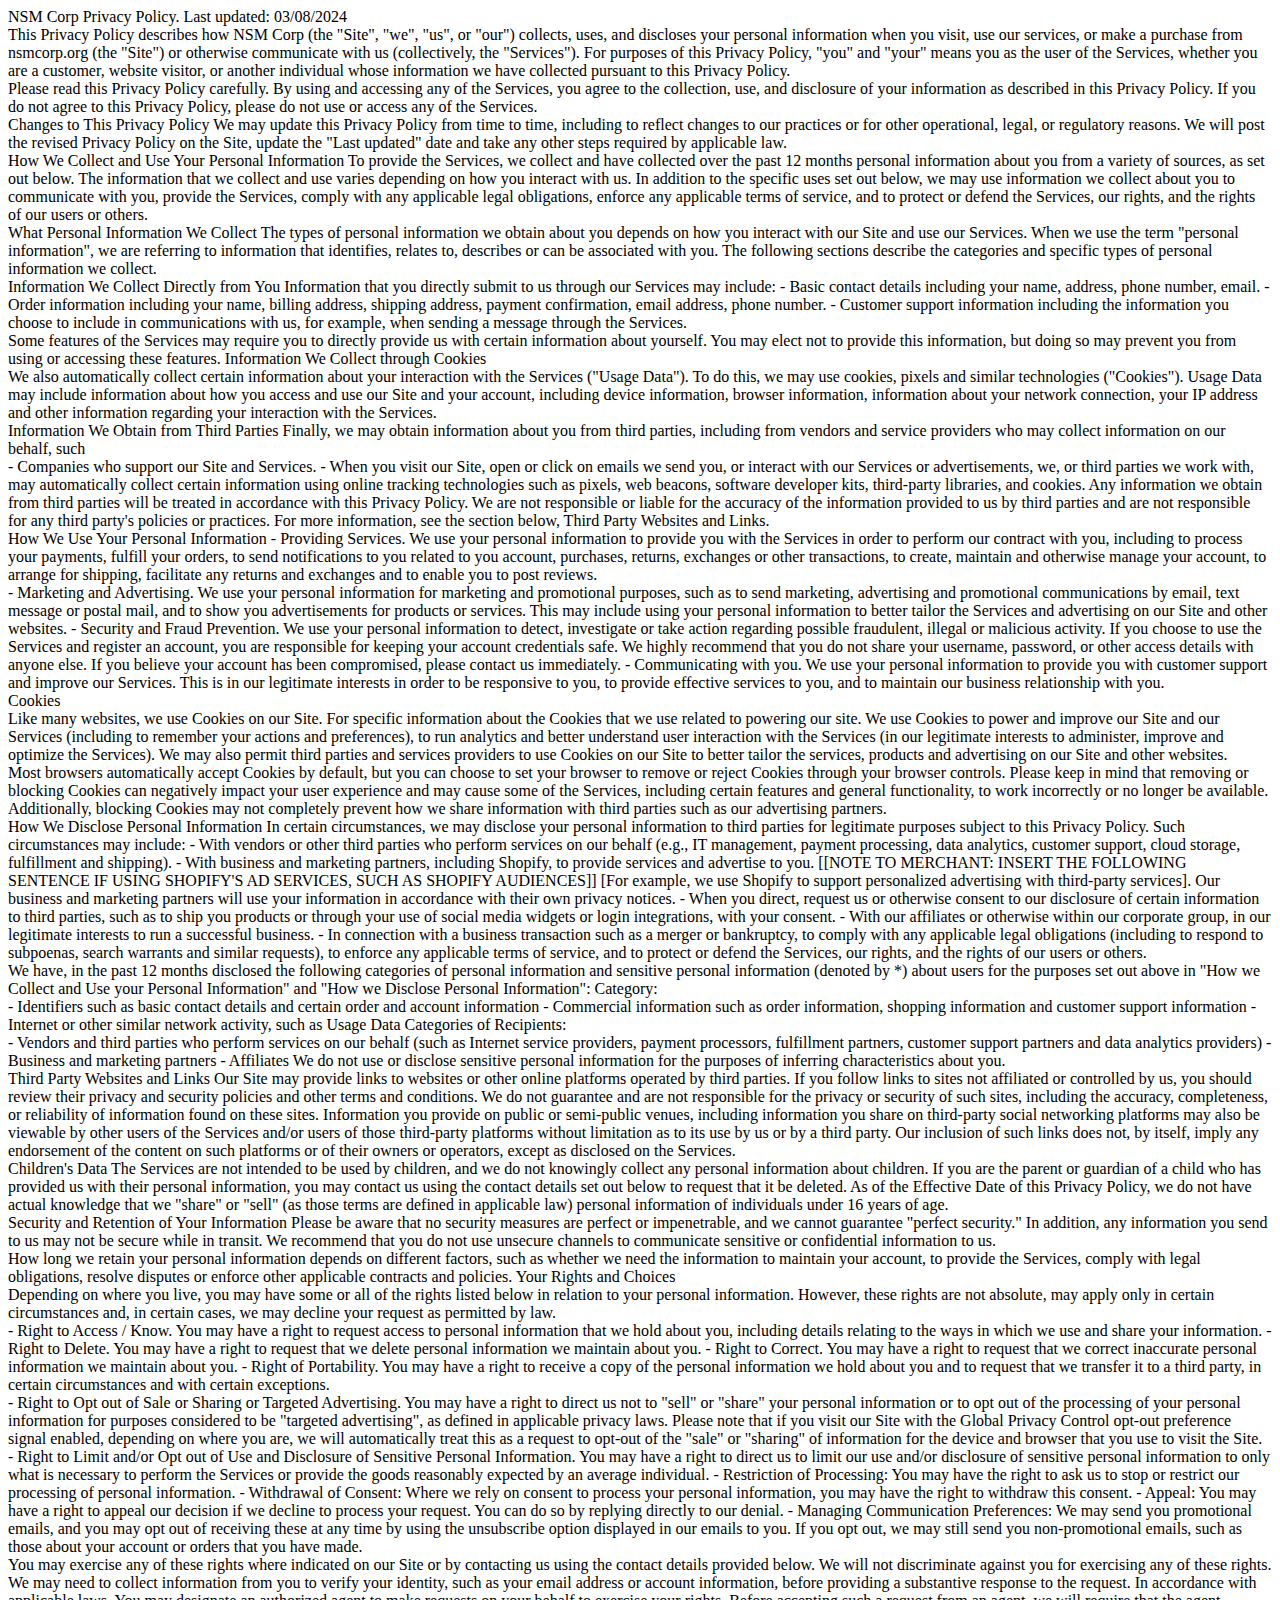
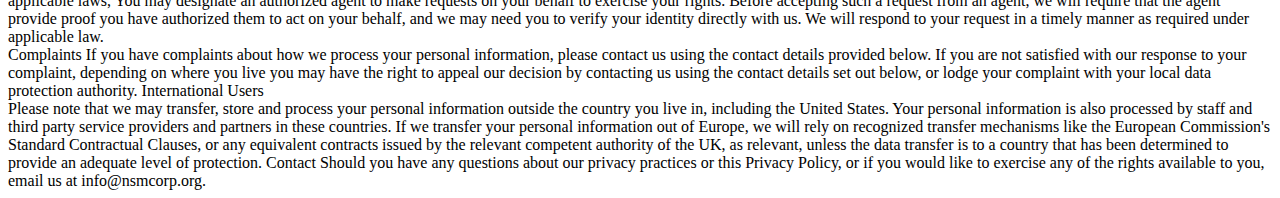
<file: privacy-policy.html>
<!DOCTYPE html>
<html lang="en">
<head>
    <meta charset="UTF-8">
    <meta name="viewport" content="width=device-width, initial-scale=1.0">
    <title>NSM CORP TERMS OF SERVICE</title>
    <meta name="description" content="NSM CORP Terms of Service.">
    <meta name="author" content="NSM Corp">
    <!--Other Meta Tags-->
    <meta name="robots" content="noindex">
</head>
<body>
   <article>
NSM Corp Privacy Policy.
Last updated: 03/08/2024
<br>
This Privacy Policy describes how NSM Corp (the "Site", "we", "us", or "our") collects, uses, and discloses your personal information when you visit, use our services, or make a purchase from nsmcorp.org (the "Site") or otherwise communicate with us (collectively, the "Services"). For purposes of this Privacy Policy, "you" and "your" means you as the user of the Services, whether you are a customer, website visitor, or another individual whose information we have collected pursuant to this Privacy Policy.
<br>
Please read this Privacy Policy carefully. By using and accessing any of the Services, you agree to the collection, use, and disclosure of your information as described in this Privacy Policy. If you do not agree to this Privacy Policy, please do not use or access any of the Services.
<br>
Changes to This Privacy Policy

We may update this Privacy Policy from time to time, including to reflect changes to our practices or for other operational, legal, or regulatory reasons. We will post the revised Privacy Policy on the Site, update the "Last updated" date and take any other steps required by applicable law.
<br>
How We Collect and Use Your Personal Information

To provide the Services, we collect and have collected over the past 12 months personal information about you from a variety of sources, as set out below. The information that we collect and use varies depending on how you interact with us.

In addition to the specific uses set out below, we may use information we collect about you to communicate with you, provide the Services, comply with any applicable legal obligations, enforce any applicable terms of service, and to protect or defend the Services, our rights, and the rights of our users or others.
<br>
What Personal Information We Collect

The types of personal information we obtain about you depends on how you interact with our Site and use our Services. When we use the term "personal information", we are referring to information that identifies, relates to, describes or can be associated with you. The following sections describe the categories and specific types of personal information we collect.
<br>
Information We Collect Directly from You

Information that you directly submit to us through our Services may include:

- Basic contact details including your name, address, phone number, email.
- Order information including your name, billing address, shipping address, payment confirmation, email address, phone number.
- Customer support information including the information you choose to include in communications with us, for example, when sending a message through the Services.
<br>
Some features of the Services may require you to directly provide us with certain information about yourself. You may elect not to provide this information, but doing so may prevent you from using or accessing these features.

Information We Collect through Cookies
<br>
We also automatically collect certain information about your interaction with the Services ("Usage Data"). To do this, we may use cookies, pixels and similar technologies ("Cookies"). Usage Data may include information about how you access and use our Site and your account, including device information, browser information, information about your network connection, your IP address and other information regarding your interaction with the Services.
<br>
Information We Obtain from Third Parties

Finally, we may obtain information about you from third parties, including from vendors and service providers who may collect information on our behalf, such <br>

- Companies who support our Site and Services.
- When you visit our Site, open or click on emails we send you, or interact with our Services or advertisements, we, or third parties we work with, may automatically collect certain information using online tracking technologies such as pixels, web beacons, software developer kits, third-party libraries, and cookies.

Any information we obtain from third parties will be treated in accordance with this Privacy Policy. We are not responsible or liable for the accuracy of the information provided to us by third parties and are not responsible for any third party's policies or practices. For more information, see the section below, Third Party Websites and Links.
<br>
How We Use Your Personal Information

- Providing  Services. We use your personal information to provide you with the Services in order to perform our contract with you, including to process your payments, fulfill your orders, to send notifications to you related to you account, purchases, returns, exchanges or other transactions, to create, maintain and otherwise manage your account, to arrange for shipping, facilitate any returns and exchanges and to enable you to post reviews.<br>
- Marketing and Advertising. We use your personal information for marketing and promotional purposes, such as to send marketing, advertising and promotional communications by email, text message or postal mail, and to show you advertisements for products or services. This may include using your personal information to better tailor the Services and advertising on our Site and other websites.
- Security and Fraud Prevention. We use your personal information to detect, investigate or take action regarding possible fraudulent, illegal or malicious activity. If you choose to use the Services and register an account, you are responsible for keeping your account credentials safe. We highly recommend that you do not share your username, password, or other access details with anyone else. If you believe your account has been compromised, please contact us immediately.
- Communicating with you. We use your personal information to provide you with customer support and improve our Services. This is in our legitimate interests in order to be responsive to you, to provide effective services to you, and to maintain our business relationship with you.
<br>
Cookies
<br>
Like many websites, we use Cookies on our Site. For specific information about the Cookies that we use related to powering our site. We use Cookies to power and improve our Site and our Services (including to remember your actions and preferences), to run analytics and better understand user interaction with the Services (in our legitimate interests to administer, improve and optimize the Services). We may also permit third parties and services providers to use Cookies on our Site to better tailor the services, products and advertising on our Site and other websites.
<br>
Most browsers automatically accept Cookies by default, but you can choose to set your browser to remove or reject Cookies through your browser controls. Please keep in mind that removing or blocking Cookies can negatively impact your user experience and may cause some of the Services, including certain features and general functionality, to work incorrectly or no longer be available. Additionally, blocking Cookies may not completely prevent how we share information with third parties such as our advertising partners.
<br>
How We Disclose Personal Information

In certain circumstances, we may disclose your personal information to third parties for legitimate purposes subject to this Privacy Policy. Such circumstances may include:

- With vendors or other third parties who perform services on our behalf (e.g., IT management, payment processing, data analytics, customer support, cloud storage, fulfillment and shipping).
- With business and marketing partners, including Shopify, to provide services and advertise to you. [[NOTE TO MERCHANT: INSERT THE FOLLOWING SENTENCE IF USING SHOPIFY'S AD SERVICES, SUCH AS SHOPIFY AUDIENCES]] [For example, we use Shopify to support personalized advertising with third-party services]. Our business and marketing partners will use your information in accordance with their own privacy notices.
- When you direct, request us or otherwise consent to our disclosure of certain information to third parties, such as to ship you products or through your use of social media widgets or login integrations, with your consent.
- With our affiliates or otherwise within our corporate group, in our legitimate interests to run a successful business.
- In connection with a business transaction such as a merger or bankruptcy, to comply with any applicable legal obligations (including to respond to subpoenas, search warrants and similar requests), to enforce any applicable terms of service, and to protect or defend the Services, our rights, and the rights of our users or others.
<br>
We have, in the past 12 months disclosed the following categories of personal information and sensitive personal information (denoted by *) about users for the purposes set out above in "How we Collect and Use your Personal Information" and "How we Disclose Personal Information":

Category:
<br>
- Identifiers such as basic contact details and certain order and account information
- Commercial information such as order information, shopping information and customer support information
- Internet or other similar network activity, such as Usage Data

Categories of Recipients:
<br>
- Vendors and third parties who perform services on our behalf (such as Internet service providers, payment processors, fulfillment partners, customer support partners and data analytics providers)
- Business and marketing partners
- Affiliates

We do not use or disclose sensitive personal information for the purposes of inferring characteristics about you.
<br>

Third Party Websites and Links

Our Site may provide links to websites or other online platforms operated by third parties. If you follow links to sites not affiliated or controlled by us, you should review their privacy and security policies and other terms and conditions. We do not guarantee and are not responsible for the privacy or security of such sites, including the accuracy, completeness, or reliability of information found on these sites. Information you provide on public or semi-public venues, including information you share on third-party social networking platforms may also be viewable by other users of the Services and/or users of those third-party platforms without limitation as to its use by us or by a third party. Our inclusion of such links does not, by itself, imply any endorsement of the content on such platforms or of their owners or operators, except as disclosed on the Services.
<br>
Children's Data

The Services are not intended to be used by children, and we do not knowingly collect any personal information about children. If you are the parent or guardian of a child who has provided us with their personal information, you may contact us using the contact details set out below to request that it be deleted.

As of the Effective Date of this Privacy Policy, we do not have actual knowledge that we "share" or "sell" (as those terms are defined in applicable law) personal information of individuals under 16 years of age.
<br>

Security and Retention of Your Information

Please be aware that no security measures are perfect or impenetrable, and we cannot guarantee "perfect security." In addition, any information you send to us may not be secure while in transit. We recommend that you do not use unsecure channels to communicate sensitive or confidential information to us.
<br>
How long we retain your personal information depends on different factors, such as whether we need the information to maintain your account, to provide the Services, comply with legal obligations, resolve disputes or enforce other applicable contracts and policies.

Your Rights and Choices
<br>
Depending on where you live, you may have some or all of the rights listed below in relation to your personal information. However, these rights are not absolute, may apply only in certain circumstances and, in certain cases, we may decline your request as permitted by law.
<br>
- Right to Access / Know. You may have a right to request access to personal information that we hold about you, including details relating to the ways in which we use and share your information.
- Right to Delete. You may have a right to request that we delete personal information we maintain about you.
- Right to Correct. You may have a right to request that we correct inaccurate personal information we maintain about you.
- Right of Portability. You may have a right to receive a copy of the personal information we hold about you and to request that we transfer it to a third party, in certain circumstances and with certain exceptions.
<br>

- Right to Opt out of Sale or Sharing or Targeted Advertising. You may have a right to direct us not to "sell" or "share" your personal information or to opt out of the processing of your personal information for purposes considered to be "targeted advertising", as defined in applicable privacy laws. Please note that if you visit our Site with the Global Privacy Control opt-out preference signal enabled, depending on where you are, we will automatically treat this as a request to opt-out of the "sale" or "sharing" of information for the device and browser that you use to visit the Site.
<br>

- Right to Limit and/or Opt out of Use and Disclosure of Sensitive Personal Information. You may have a right to direct us to limit our use and/or disclosure of sensitive personal information to only what is necessary to perform the Services or provide the goods reasonably expected by an average individual.
- Restriction of Processing: You may have the right to ask us to stop or restrict our processing of personal information.
- Withdrawal of Consent: Where we rely on consent to process your personal information, you may have the right to withdraw this consent.
- Appeal: You may have a right to appeal our decision if we decline to process your request. You can do so by replying directly to our denial.
- Managing Communication Preferences: We may send you promotional emails, and you may opt out of receiving these at any time by using the unsubscribe option displayed in our emails to you. If you opt out, we may still send you non-promotional emails, such as those about your account or orders that you have made.
<br>
You may exercise any of these rights where indicated on our Site or by contacting us using the contact details provided below.

We will not discriminate against you for exercising any of these rights. We may need to collect information from you to verify your identity, such as your email address or account information, before providing a substantive response to the request. In accordance with applicable laws, You may designate an authorized agent to make requests on your behalf to exercise your rights. Before accepting such a request from an agent, we will require that the agent provide proof you have authorized them to act on your behalf, and we may need you to verify your identity directly with us. We will respond to your request in a timely manner as required under applicable law.
<br>
Complaints

If you have complaints about how we process your personal information, please contact us using the contact details provided below. If you are not satisfied with our response to your complaint, depending on where you live you may have the right to appeal our decision by contacting us using the contact details set out below, or lodge your complaint with your local data protection authority.

International Users
<br>
Please note that we may transfer, store and process your personal information outside the country you live in, including the United States. Your personal information is also processed by staff and third party service providers and partners in these countries.
If we transfer your personal information out of Europe, we will rely on recognized transfer mechanisms like the European Commission's Standard Contractual Clauses, or any equivalent contracts issued by the relevant competent authority of the UK, as relevant, unless the data transfer is to a country that has been determined to provide an adequate level of protection.

Contact

Should you have any questions about our privacy practices or this Privacy Policy, or if you would like to exercise any of the rights available to you, email us at 
info@nsmcorp.org.

   </article>
</body>
</html>
</file>
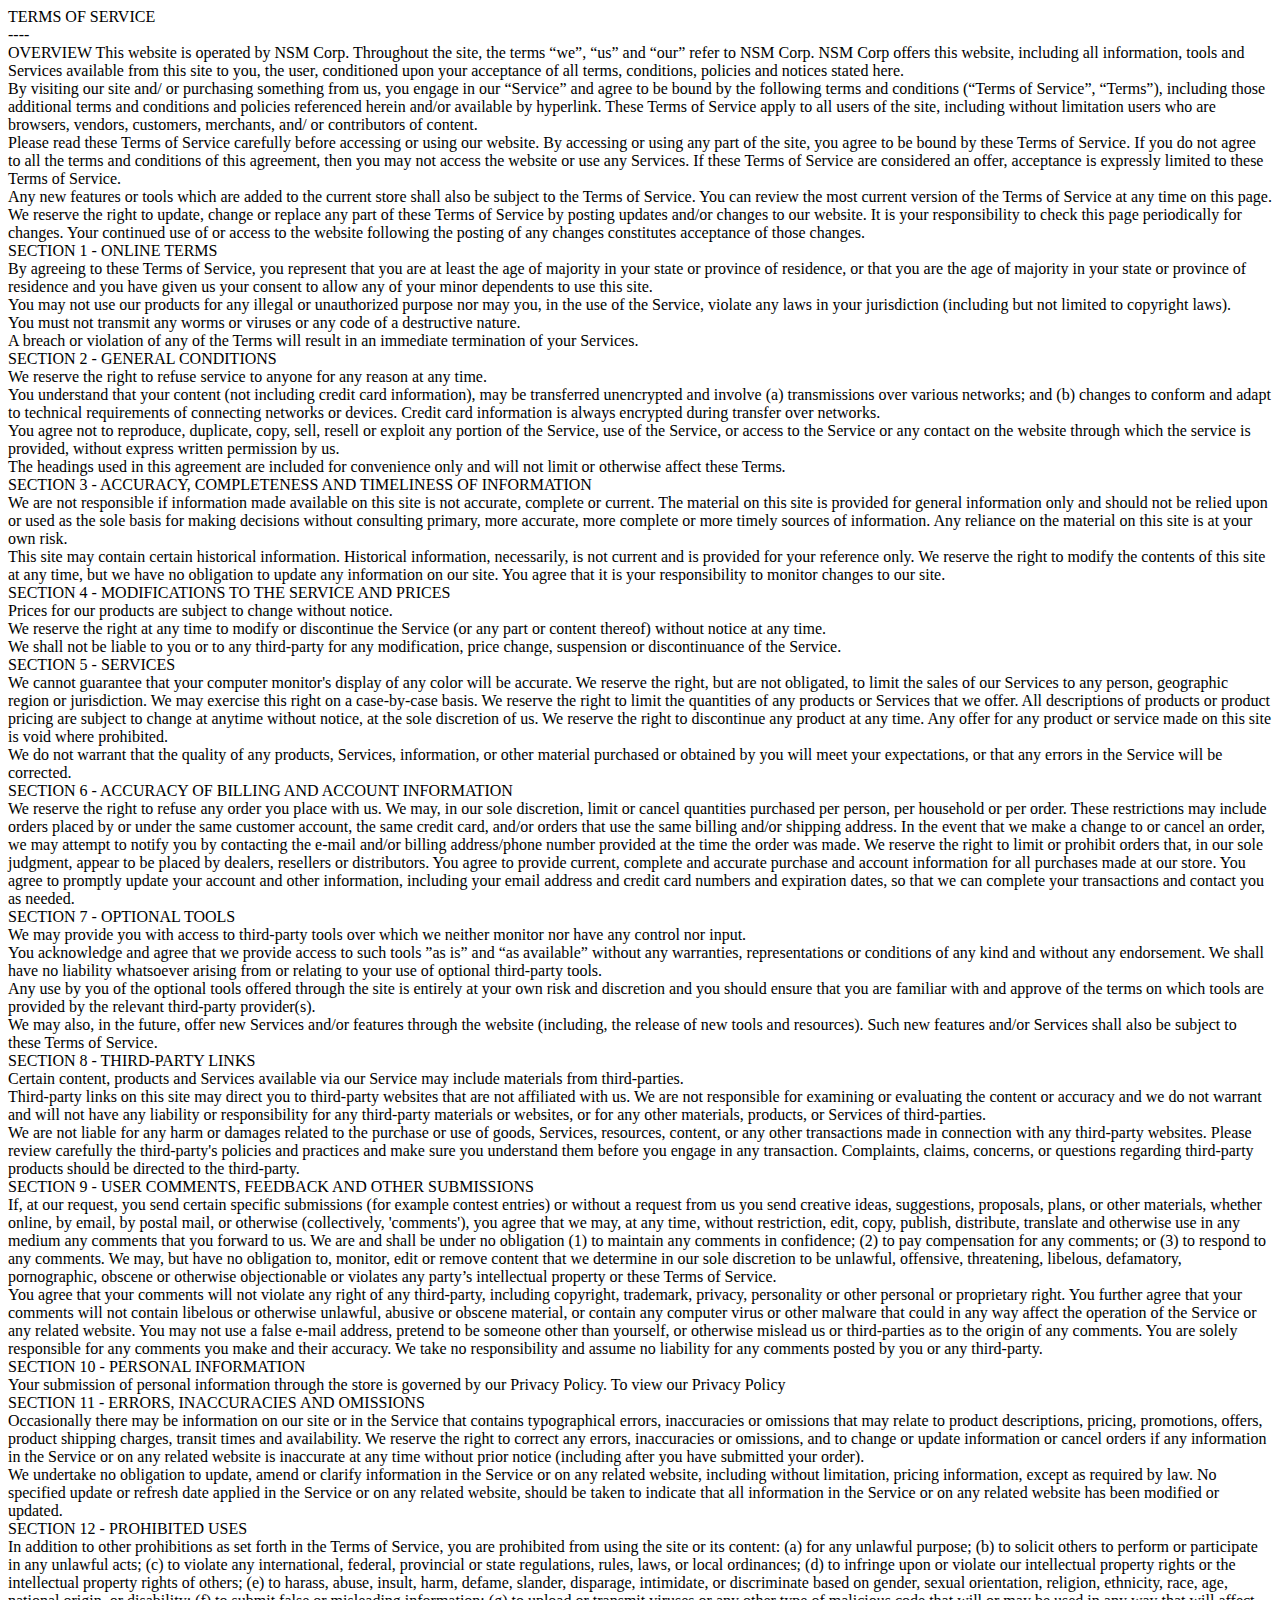
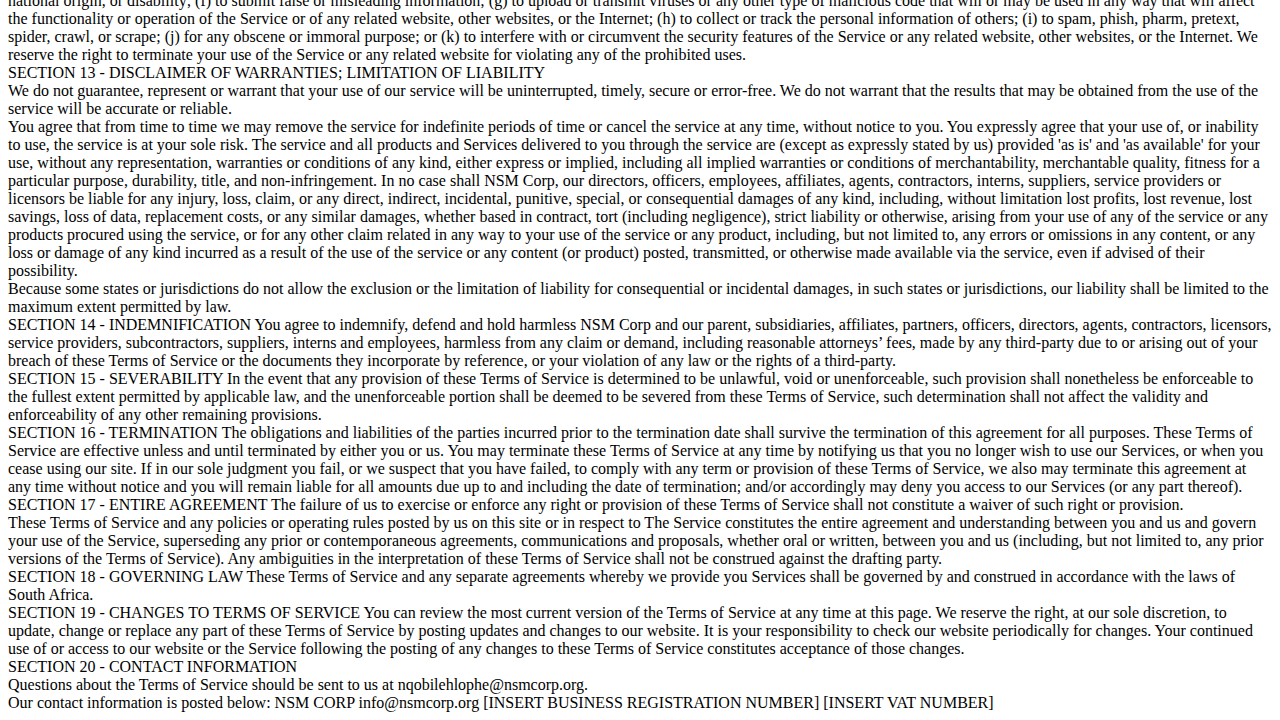
<file: terms-conditions.html>
<!DOCTYPE html>
<html lang="en">
<head>
    <meta charset="UTF-8">
    <meta name="viewport" content="width=device-width, initial-scale=1.0">
    <title>NSM CORP TERMS OF SERVICE</title>
    <meta name="description" content="NSM CORP Terms of Service.">
    <meta name="author" content="NSM Corp">
    <!--Other Meta Tags-->
    <meta name="robots" content="noindex">
</head>
<body>
    <article>
        TERMS OF SERVICE
<br>
----
<br>
OVERVIEW

This website is operated by NSM Corp. Throughout the site, the terms “we”, “us” and “our” refer to NSM Corp. NSM Corp offers this website, including all information, tools and Services available from this site to you, the user, conditioned upon your acceptance of all terms, conditions, policies and notices stated here.
<br>
By visiting our site and/ or purchasing something from us, you engage in our “Service” and agree to be bound by the following terms and conditions (“Terms of Service”, “Terms”), including those additional terms and conditions and policies referenced herein and/or available by hyperlink. These Terms of Service apply  to all users of the site, including without limitation users who are browsers, vendors, customers, merchants, and/ or contributors of content.<br>
Please read these Terms of Service carefully before accessing or using our website. By accessing or using any part of the site, you agree to be bound by these Terms of Service. If you do not agree to all the terms and conditions of this agreement, then you may not access the website or use any Services. If these Terms of Service are considered an offer, acceptance is expressly limited to these Terms of Service.
<br>
Any new features or tools which are added to the current store shall also be subject to the Terms of Service. You can review the most current version of the Terms of Service at any time on this page. We reserve the right to update, change or replace any part of these Terms of Service by posting updates and/or changes to our website. It is your responsibility to check this page periodically for changes. Your continued use of or access to the website following the posting of any changes constitutes acceptance of those changes.<br>
SECTION 1 - ONLINE TERMS<br>

By agreeing to these Terms of Service, you represent that you are at least the age of majority in your state or province of residence, or that you are the age of majority in your state or province of residence and you have given us your consent to allow any of your minor dependents to use this site.
<br>
You may not use our products for any illegal or unauthorized purpose nor may you, in the use of the Service, violate any laws in your jurisdiction (including but not limited to copyright laws).
<br>
You must not transmit any worms or viruses or any code of a destructive nature.
<br>
A breach or violation of any of the Terms will result in an immediate termination of your Services.
<br>
SECTION 2 - GENERAL CONDITIONS
<br>
We reserve the right to refuse service to anyone for any reason at any time.
<br>
You understand that your content (not including credit card information), may be transferred unencrypted and involve (a) transmissions over various networks; and (b) changes to conform and adapt to technical requirements of connecting networks or devices. Credit card information is always encrypted during transfer over networks.
<br>
You agree not to reproduce, duplicate, copy, sell, resell or exploit any portion of the Service, use of the Service, or access to the Service or any contact on the website through which the service is provided, without express written permission by us.
<br>
The headings used in this agreement are included for convenience only and will not limit or otherwise affect these Terms.
<br>
SECTION 3 - ACCURACY, COMPLETENESS AND TIMELINESS OF INFORMATION
<br>
We are not responsible if information made available on this site is not accurate, complete or current. The material on this site is provided for general information only and should not be relied upon or used as the sole basis for making decisions without consulting primary, more accurate, more complete or more timely sources of information. Any reliance on the material on this site is at your own risk.
<br>
This site may contain certain historical information. Historical information, necessarily, is not current and is provided for your reference only. We reserve the right to modify the contents of this site at any time, but we have no obligation to update any information on our site. You agree that it is your responsibility to monitor changes to our site.
<br>
SECTION 4 - MODIFICATIONS TO THE SERVICE AND PRICES
<br>
Prices for our products are subject to change without notice.
<br>
We reserve the right at any time to modify or discontinue the Service (or any part or content thereof) without notice at any time.
<br>
We shall not be liable to you or to any third-party for any modification, price change, suspension or discontinuance of the Service.
<br>
SECTION 5 -  SERVICES 
<br>
 We cannot guarantee that your computer monitor's display of any color will be accurate.
We reserve the right, but are not obligated, to limit the sales of our Services to any person, geographic region or jurisdiction. We may exercise this right on a case-by-case basis. We reserve the right to limit the quantities of any products or Services that we offer. All descriptions of products or product pricing are subject to change at anytime without notice, at the sole discretion of us. We reserve the right to discontinue any product at any time. Any offer for any product or service made on this site is void where prohibited.
<br>
We do not warrant that the quality of any products, Services, information, or other material purchased or obtained by you will meet your expectations, or that any errors in the Service will be corrected.
<br>
SECTION 6 - ACCURACY OF BILLING AND ACCOUNT INFORMATION
<br>
We reserve the right to refuse any order you place with us. We may, in our sole discretion, limit or cancel quantities purchased per person, per household or per order. These restrictions may include orders placed by or under the same customer account, the same credit card, and/or orders that use the same billing and/or shipping address. In the event that we make a change to or cancel an order, we may attempt to notify you by contacting the e-mail and/or billing address/phone number provided at the time the order was made. We reserve the right to limit or prohibit orders that, in our sole judgment, appear to be placed by dealers, resellers or distributors.
You agree to provide current, complete and accurate purchase and account information for all purchases made at our store. You agree to promptly update your account and other information, including your email address and credit card numbers and expiration dates, so that we can complete your transactions and contact you as needed.
<br>

SECTION 7 - OPTIONAL TOOLS
<br>
We may provide you with access to third-party tools over which we neither monitor nor have any control nor input.
<br>
You acknowledge and agree that we provide access to such tools ”as is” and “as available” without any warranties, representations or conditions of any kind and without any endorsement. We shall have no liability whatsoever arising from or relating to your use of optional third-party tools.
<br>
Any use by you of the optional tools offered through the site is entirely at your own risk and discretion and you should ensure that you are familiar with and approve of the terms on which tools are provided by the relevant third-party provider(s).
<br>
We may also, in the future, offer new Services and/or features through the website (including, the release of new tools and resources). Such new features and/or Services shall also be subject to these Terms of Service.
<br>
SECTION 8 - THIRD-PARTY LINKS
<br>
Certain content, products and Services available via our Service may include materials from third-parties.
<br>
Third-party links on this site may direct you to third-party websites that are not affiliated with us. We are not responsible for examining or evaluating the content or accuracy and we do not warrant and will not have any liability or responsibility for any third-party materials or websites, or for any other materials, products, or Services of third-parties.
<br>
We are not liable for any harm or damages related to the purchase or use of goods, Services, resources, content, or any other transactions made in connection with any third-party websites. Please review carefully the third-party's policies and practices and make sure you understand them before you engage in any transaction. Complaints, claims, concerns, or questions regarding third-party products should be directed to the third-party.
<br>
SECTION 9 - USER COMMENTS, FEEDBACK AND OTHER SUBMISSIONS
<br>
If, at our request, you send certain specific submissions (for example contest entries) or without a request from us you send creative ideas, suggestions, proposals, plans, or other materials, whether online, by email, by postal mail, or otherwise (collectively, 'comments'), you agree that we may, at any time, without restriction, edit, copy, publish, distribute, translate and otherwise use in any medium any comments that you forward to us. We are and shall be under no obligation (1) to maintain any comments in confidence; (2) to pay compensation for any comments; or (3) to respond to any comments.
We may, but have no obligation to, monitor, edit or remove content that we determine in our sole discretion to be unlawful, offensive, threatening, libelous, defamatory, pornographic, obscene or otherwise objectionable or violates any party’s intellectual property or these Terms of Service.<br>
You agree that your comments will not violate any right of any third-party, including copyright, trademark, privacy, personality or other personal or proprietary right. You further agree that your comments will not contain libelous or otherwise unlawful, abusive or obscene material, or contain any computer virus or other malware that could in any way affect the operation of the Service or any related website. You may not use a false e-mail address, pretend to be someone other than yourself, or otherwise mislead us or third-parties as to the origin of any comments. You are solely responsible for any comments you make and their accuracy. We take no responsibility and assume no liability for any comments posted by you or any third-party.
<br>
SECTION 10 - PERSONAL INFORMATION
<br>
Your submission of personal information through the store is governed by our Privacy Policy. To view our Privacy Policy
<br>
SECTION 11 - ERRORS, INACCURACIES AND OMISSIONS
<br>
Occasionally there may be information on our site or in the Service that contains typographical errors, inaccuracies or omissions that may relate to product descriptions, pricing, promotions, offers, product shipping charges, transit times and availability. We reserve the right to correct any errors, inaccuracies or omissions, and to change or update information or cancel orders if any information in the Service or on any related website is inaccurate at any time without prior notice (including after you have submitted your order).
<br>
We undertake no obligation to update, amend or clarify information in the Service or on any related website, including without limitation, pricing information, except as required by law. No specified update or refresh date applied in the Service or on any related website, should be taken to indicate that all information in the Service or on any related website has been modified or updated.
<br>
SECTION 12 - PROHIBITED USES
<br>
In addition to other prohibitions as set forth in the Terms of Service, you are prohibited from using the site or its content:
(a) for any unlawful purpose; (b) to solicit others to perform or participate in any unlawful acts; (c) to violate any international, federal, provincial or state regulations, rules, laws, or local ordinances; (d) to infringe upon or violate our intellectual property rights or the intellectual property rights of others; (e) to harass, abuse, insult, harm, defame, slander, disparage, intimidate, or discriminate based on gender, sexual orientation, religion, ethnicity, race, age, national origin, or disability; (f) to submit false or misleading information;
(g) to upload or transmit viruses or any other type of malicious code that will or may be used in any way that will affect the functionality or operation of the Service or of any related website, other websites, or the Internet; (h) to collect or track the personal information of others; (i) to spam, phish, pharm, pretext, spider, crawl, or scrape; (j) for any obscene or immoral purpose; or (k) to interfere with or circumvent the security features of the Service or any related website, other websites, or the Internet. We reserve the right to terminate your use of the Service or any related website for violating any of the prohibited uses.
<br>
SECTION 13 - DISCLAIMER OF WARRANTIES; LIMITATION OF LIABILITY
<br>
We do not guarantee, represent or warrant that your use of our service will be uninterrupted, timely, secure or error-free.

We do not warrant that the results that may be obtained from the use of the service will be accurate or reliable.
<br>
You agree that from time to time we may remove the service for indefinite periods of time or cancel the service at any time, without notice to you.
You expressly agree that your use of, or inability to use, the service is at your sole risk. The service and all products and Services delivered to you through the service are (except as expressly stated by us) provided 'as is' and 'as available' for your use, without any representation, warranties or conditions of any kind, either express or implied, including all implied warranties or conditions of merchantability, merchantable quality, fitness for a particular purpose, durability, title, and non-infringement.
In no case shall NSM Corp, our directors, officers, employees, affiliates, agents, contractors, interns, suppliers, service providers or licensors be liable for any injury, loss, claim, or any direct, indirect, incidental, punitive, special, or consequential damages of any kind, including, without limitation lost profits, lost revenue, lost savings, loss of data, replacement costs, or any similar damages, whether based in contract, tort (including negligence), strict liability or otherwise, arising from your use of any of the service or any products procured using the service, or for any other claim related in any way to your use of the service or any product, including, but not limited to, any errors or omissions in any content, or any loss or damage of any kind incurred as a result of the use of the service or any content (or product) posted, transmitted, or otherwise made available via the service, even if advised of their possibility.<br>
Because some states or jurisdictions do not allow the exclusion or the limitation of liability for consequential or incidental damages, in such states or jurisdictions, our liability shall be limited to the maximum extent permitted by law.
<br>
SECTION 14 - INDEMNIFICATION

You agree to indemnify, defend and hold harmless NSM Corp and our parent, subsidiaries, affiliates, partners, officers, directors, agents, contractors, licensors, service providers, subcontractors, suppliers, interns and employees, harmless from any claim or demand, including reasonable attorneys’ fees, made by any third-party due to or arising out of your breach of these Terms of Service or the documents they incorporate by reference, or your violation of any law or the rights of a third-party.
<br>
SECTION 15 - SEVERABILITY

In the event that any provision of these Terms of Service is determined to be unlawful, void or unenforceable, such provision shall nonetheless be enforceable to the fullest extent permitted by applicable law, and the unenforceable portion shall be deemed to be severed from these Terms of Service, such determination shall not affect the validity and enforceability of any other remaining provisions.
<br>
SECTION 16 - TERMINATION

The obligations and liabilities of the parties incurred prior to the termination date shall survive the termination of this agreement for all purposes.

These Terms of Service are effective unless and until terminated by either you or us. You may terminate these Terms of Service at any time by notifying us that you no longer wish to use our Services, or when you cease using our site.
If in our sole judgment you fail, or we suspect that you have failed, to comply with any term or provision of these Terms of Service, we also may terminate this agreement at any time without notice and you will remain liable for all amounts due up to and including the date of termination; and/or accordingly may deny you access to our Services (or any part thereof).
<br>
SECTION 17 - ENTIRE AGREEMENT

The failure of us to exercise or enforce any right or provision of these Terms of Service shall not constitute a waiver of such right or provision.
<br>
These Terms of Service and any policies or operating rules posted by us on this site or in respect to The Service constitutes the entire agreement and understanding between you and us and govern your use of the Service, superseding any prior or contemporaneous agreements, communications and proposals, whether oral or written, between you and us (including, but not limited to, any prior versions of the Terms of Service).
Any ambiguities in the interpretation of these Terms of Service shall not be construed against the drafting party.
<br>
SECTION 18 - GOVERNING LAW

These Terms of Service and any separate agreements whereby we provide you Services shall be governed by and construed in accordance with the laws of South Africa.
<br>
SECTION 19 - CHANGES TO TERMS OF SERVICE

You can review the most current version of the Terms of Service at any time at this page.

We reserve the right, at our sole discretion, to update, change or replace any part of these Terms of Service by posting updates and changes to our website. It is your responsibility to check our website periodically for changes. Your continued use of or access to our website or the Service following the posting of any changes to these Terms of Service constitutes acceptance of those changes.
<br>
SECTION 20 - CONTACT INFORMATION
<br>
Questions about the Terms of Service should be sent to us at nqobilehlophe@nsmcorp.org.
<br>
Our contact information is posted below:
NSM CORP
info@nsmcorp.org
[INSERT BUSINESS REGISTRATION NUMBER]
[INSERT VAT NUMBER]
    </article>
</body>
</html>
</file>
